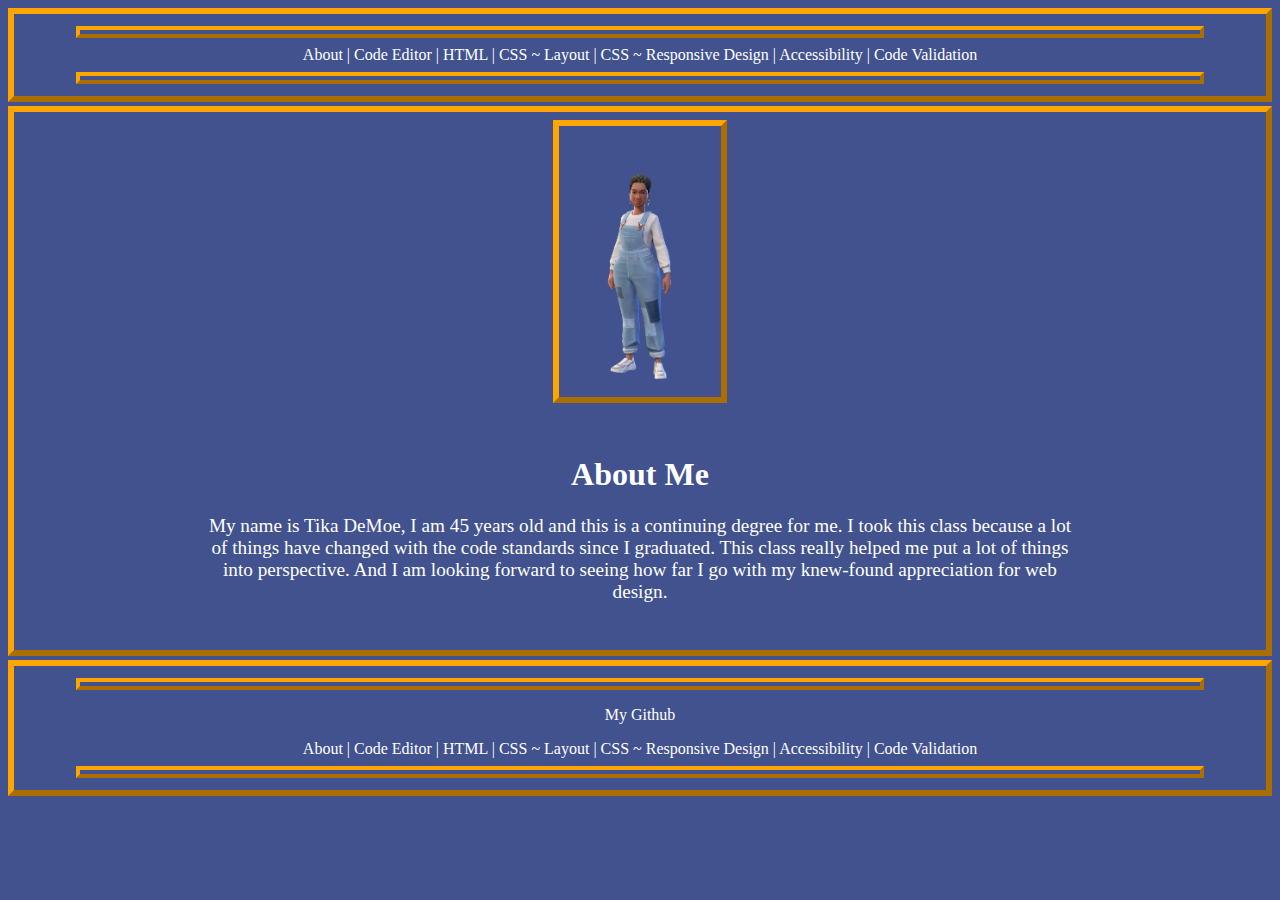
<file: index.html>
<!DOCTYPE HTML>
<html lang="en">
<head>
<meta charset="utf-8">
<title>About Me</title>
<link rel="stylesheet" href="main.css" type="text/css">
</head>

<body>
<div class="hfDiv">
    <hr id="HR1">
    <nav id="mainNav">
    <a href="index.html" target="_self">About</a> | <a href="codeEdit.html" target="_self">Code Editor</a> | <a href="htmlLessons.html" target="_self">HTML</a> | <a href="cssLayout.html" target="_self">CSS ~ Layout</a> | <a href="respDesign.html" target="_self">CSS ~ Responsive Design</a> | <a href="accessibility.html" target="_self">Accessibility</a> | <a href="codeVal.html" target="_self">Code Validation</a>
    </nav>
    <hr id="HR2">
</div>

<main>
<div class="contentDivRow">
<div class="childA">
    <img src="avatar.jpg" id="contentPhoto" alt="Avatar image of website creator">
</div>
<div class="childB">
<section class="contentInfo"><h1 id="titleText">About Me</h1><p class="contentText">My name is Tika DeMoe, I am 45 years old and this is a continuing degree for me. I took this class because a lot of things have changed with the code standards since I graduated. This class really helped me put a lot of things into perspective. And I am looking forward to seeing how far I go with my knew-found appreciation for web design.</p></section>
</div>
</main>
<div class="hfDiv">
    <hr id="HR3">
        <nav id="secNav">
        <p><a href="https://github.com/tdemoe01">My Github</a></p>
        <a href="index.html" target="_self">About</a> | <a href="codeEdit.html" target="_self">Code Editor</a> | <a href="htmlLessons.html" target="_self">HTML</a> | <a href="cssLayout.html" target="_self">CSS ~ Layout</a> | <a href="respDesign.html" target="_self">CSS ~ Responsive Design</a> | <a href="accessibility.html" target="_self">Accessibility</a> | <a href="codeVal.html" target="_self">Code Validation</a></nav>
        
    <hr id="HR4">
</div>
</div></body>
</html>
</file>
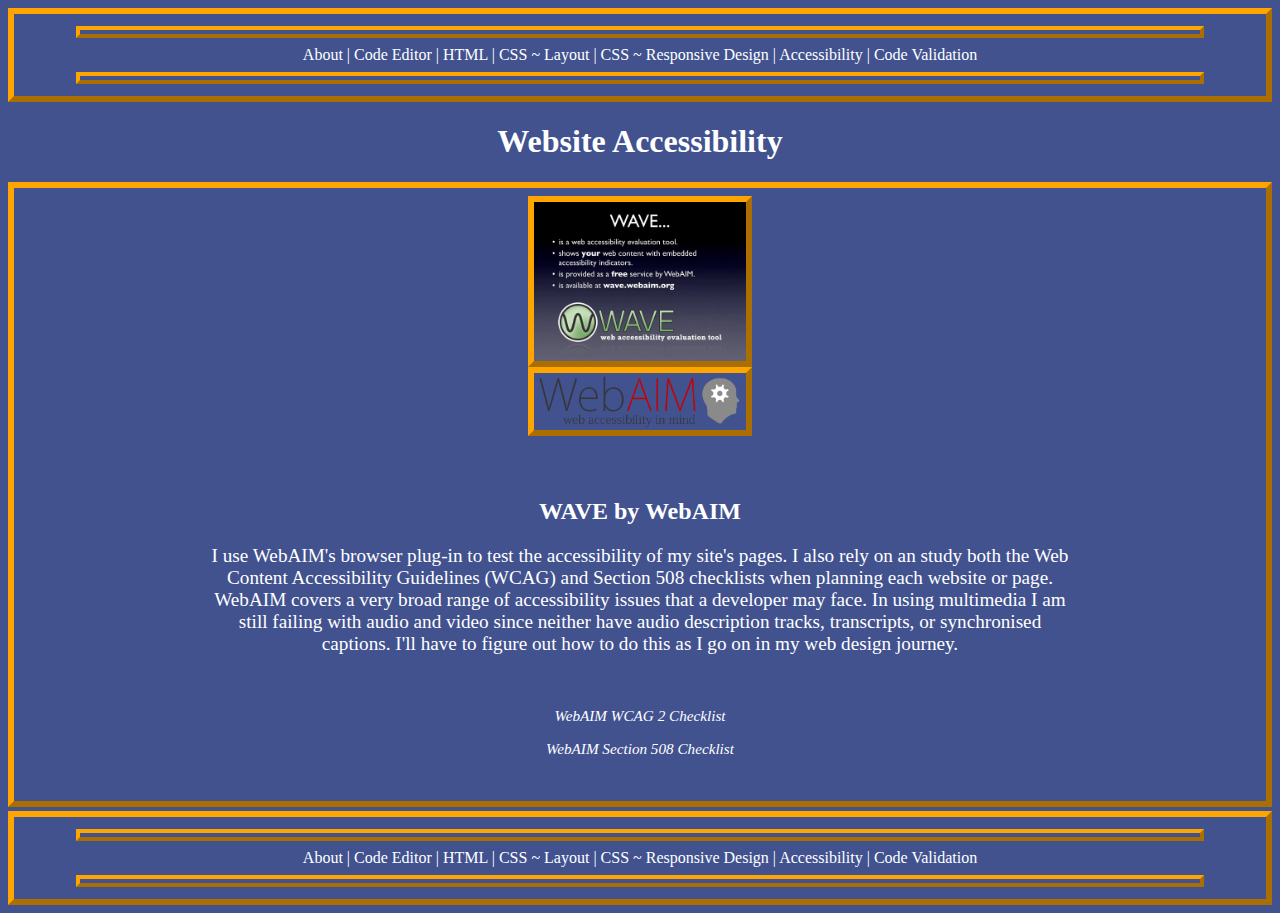
<file: accessibility.html>
<!DOCTYPE HTML>
<html lang="en">
<head>
<meta charset="utf-8">
<title>Accessibility</title>
<link rel="stylesheet" href="main.css" type="text/css">
</head>

<body>
<div class="hfDiv">
    <hr id="HR1">
    <nav id="mainNav">
        <a href="index.html" target="_self">About</a> | <a href="codeEdit.html" target="_self">Code Editor</a> | <a href="htmlLessons.html" target="_self">HTML</a> | <a href="cssLayout.html" target="_self">CSS ~ Layout</a> | <a href="respDesign.html" target="_self">CSS ~ Responsive Design</a> | <a href="accessibility.html" target="_self">Accessibility</a> | <a href="codeVal.html" target="_self">Code Validation</a>
    </nav>
    <hr id="HR2">
</div>

<main>
<h1 id="titleText">Website Accessibility</h1>
<div class="contentDivRow">
<div class="childA">
  <img class="contentPhoto" src="wave.jpg" alt="Website image of WAVE logo">
  <img class="contentPhoto" src="webaim.png" alt="Website image of WebAIM logo">
</div>

<div class="childB">
    <section class="contentInfo">
        <h2 class="titleText">WAVE by WebAIM</h2>
        <p class="contentText">I use WebAIM's browser plug-in to test the accessibility of my site's pages. I also rely on an study both the Web Content Accessibility Guidelines (WCAG) and Section 508 checklists when planning each website or page. WebAIM covers a very broad range of accessibility issues that a developer may face. In using multimedia I am still failing with audio and video since neither have audio description tracks, transcripts, or synchronised captions. I'll have to figure out how to do this as I go on in my web design journey.</p>
        <br>
        <p class="contentLink"><a href="https://webaim.org/standards/wcag/checklist" target="blank">WebAIM WCAG 2 Checklist</a></p>
        <p class="contentLink"><a href="https://webaim.org/standards/508/checklist">WebAIM Section 508 Checklist</a></p>
    </section>
</div>
</div>
</main>
<div class="hfDiv">
    <hr id="HR3">
        <nav id="secNav">
        <a href="index.html" target="_self">About</a> | <a href="codeEdit.html" target="_self">Code Editor</a> | <a href="htmlLessons.html" target="_self">HTML</a> | <a href="cssLayout.html" target="_self">CSS ~ Layout</a> | <a href="respDesign.html" target="_self">CSS ~ Responsive Design</a> | <a href="accessibility.html" target="_self">Accessibility</a> | <a href="codeVal.html" target="_self">Code Validation</a></nav>
        
    <hr id="HR4">
</div>
</body>
</html>
</file>
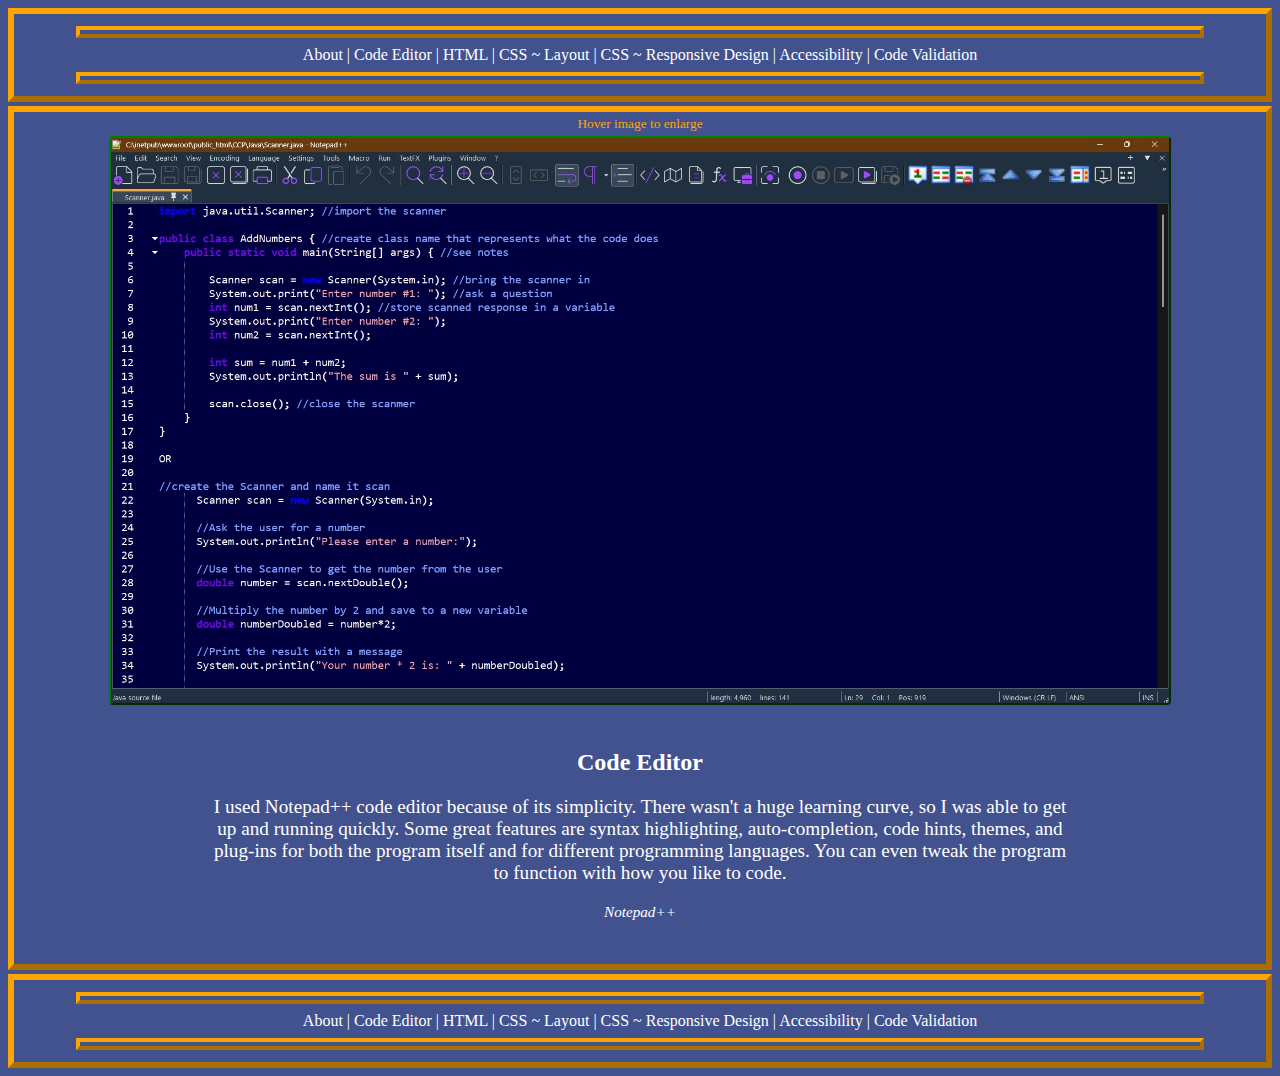
<file: codeEdit.html>
<!DOCTYPE HTML>
<html lang="en">
<head>
<meta charset="utf-8">
<title>Code Editor</title>
<link rel="stylesheet" href="main.css" type="text/css">
</head>

<body>
<div class="hfDiv">
    <hr id="HR1">
    <nav id="mainNav">
        <a href="index.html" target="_self">About</a> | <a href="codeEdit.html" target="_self">Code Editor</a> | <a href="htmlLessons.html" target="_self">HTML</a> | <a href="cssLayout.html" target="_self">CSS ~ Layout</a> | <a href="respDesign.html" target="_self">CSS ~ Responsive Design</a> | <a href="accessibility.html" target="_self">Accessibility</a> | <a href="codeVal.html" target="_self">Code Validation</a>
    </nav>
    <hr id="HR2">
</div>

<main>
<div class="contentDivCol">
<sub>Hover image to enlarge</sub>
<div class="childC"><img class="contentImgZoom" src="npp.jpg" alt="Screenshot of Notepad++ program"></div>
    <section class="contentInfo">
        <h1 class="titleText">Code Editor</h1>
        <p class="contentText">I used Notepad++ code editor because of its simplicity. There wasn't a huge learning curve, so I was able to get up and running quickly. Some great features are syntax highlighting, auto-completion, code hints, themes, and plug-ins for both the program itself and for different programming languages. You can even tweak the program to function with how you like to code.</p><p class="contentLink"><a href="https://notepad-plus-plus.org/" target="blank">Notepad++</a></p></section>
</div>
</main>
<div class="hfDiv">
    <hr id="HR3">
        <nav id="secNav">
        <a href="index.html" target="_self">About</a> | <a href="codeEdit.html" target="_self">Code Editor</a> | <a href="htmlLessons.html" target="_self">HTML</a> | <a href="cssLayout.html" target="_self">CSS ~ Layout</a> | <a href="respDesign.html" target="_self">CSS ~ Responsive Design</a> | <a href="accessibility.html" target="_self">Accessibility</a> | <a href="codeVal.html" target="_self">Code Validation</a></nav>
        
    <hr id="HR4">
</div>
</body>
</html>
</file>
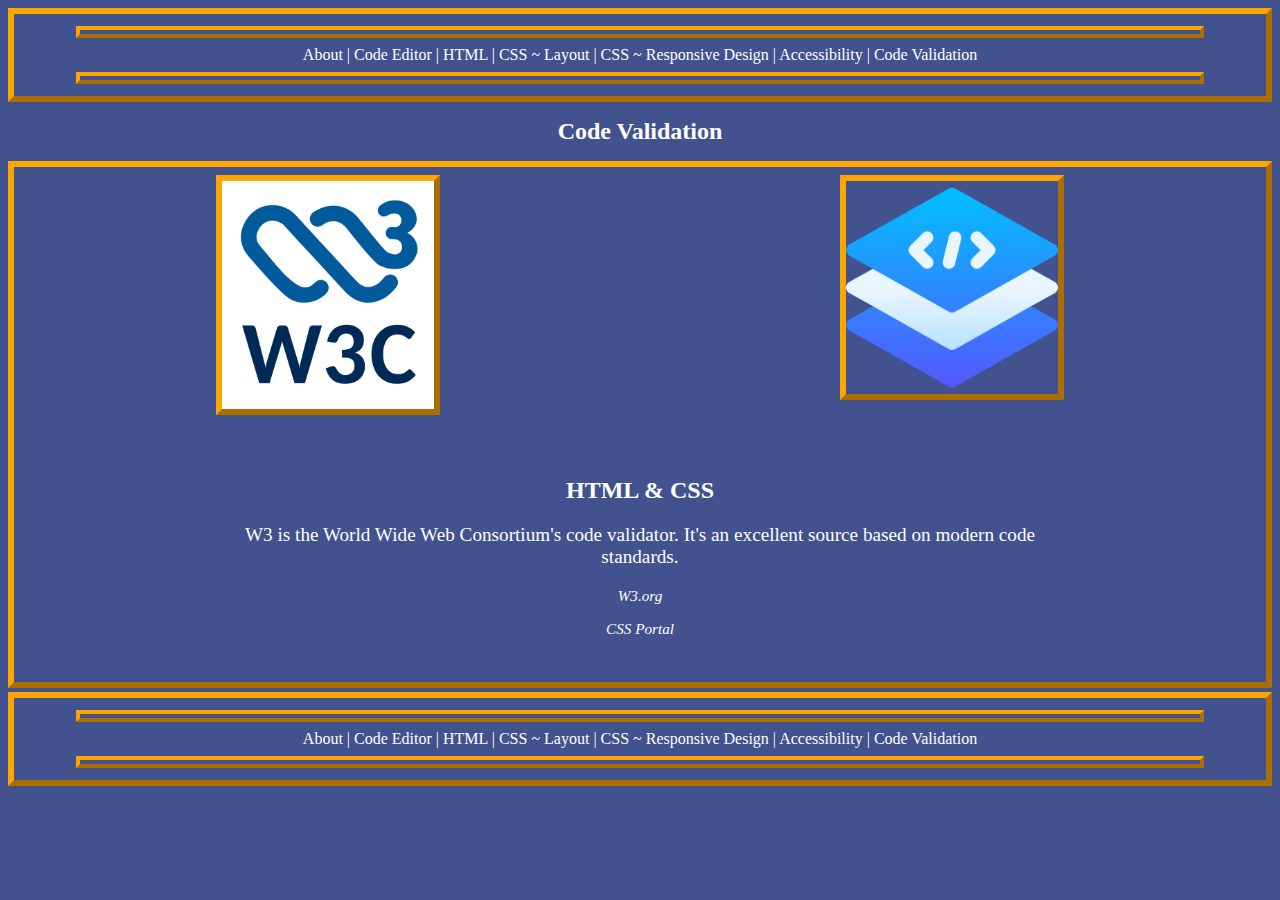
<file: codeVal.html>
<!DOCTYPE HTML>
<html lang="en">
<head>
<meta charset="utf-8">
<title>Code Validation</title>
<link rel="stylesheet" href="main.css" type="text/css">
</head>

<body>
<div class="hfDiv">
    <hr id="HR1">
    <nav id="mainNav">
        <a href="index.html" target="_self">About</a> | <a href="codeEdit.html" target="_self">Code Editor</a> | <a href="htmlLessons.html" target="_self">HTML</a> | <a href="cssLayout.html" target="_self">CSS ~ Layout</a> | <a href="respDesign.html" target="_self">CSS ~ Responsive Design</a> | <a href="accessibility.html" target="_self">Accessibility</a> | <a href="codeVal.html" target="_self">Code Validation</a>
    </nav>
    <hr id="HR2">
</div>

<main>
<h1 class="titleText">Code Validation</h1>
<div class="contentDivRow">
<div class="childA">
	<img src="w3org.png" alt="W3.org logo" class="contentPhoto"> 
</div>
<div class="childA">
	<img src="cssportal.png" alt="CSS Portal Logo" class="contentPhoto"> 
</div>
<div class="childB">
    <section class="contentInfo">
        <h2 class="titleText">HTML & CSS</h2>
        <p class="contentText">W3 is the World Wide Web Consortium's code validator. It's an excellent source based on modern code standards. </p>
        <p class="contentLink"><a href="https://jigsaw.w3.org/css-validator/" target="blank">W3.org</a></p>
        <p class="contentLink"><a href="https://www.cssportal.com/css-validator/">CSS Portal</a></p>
    </section>
</div>
</div>
</main>
<div class="hfDiv">
    <hr id="HR3">
        <nav id="secNav">
        <a href="index.html" target="_self">About</a> | <a href="codeEdit.html" target="_self">Code Editor</a> | <a href="htmlLessons.html" target="_self">HTML</a> | <a href="cssLayout.html" target="_self">CSS ~ Layout</a> | <a href="respDesign.html" target="_self">CSS ~ Responsive Design</a> | <a href="accessibility.html" target="_self">Accessibility</a> | <a href="codeVal.html" target="_self">Code Validation</a></nav>
        
    <hr id="HR4">
</div>
</body>
</html>
</file>
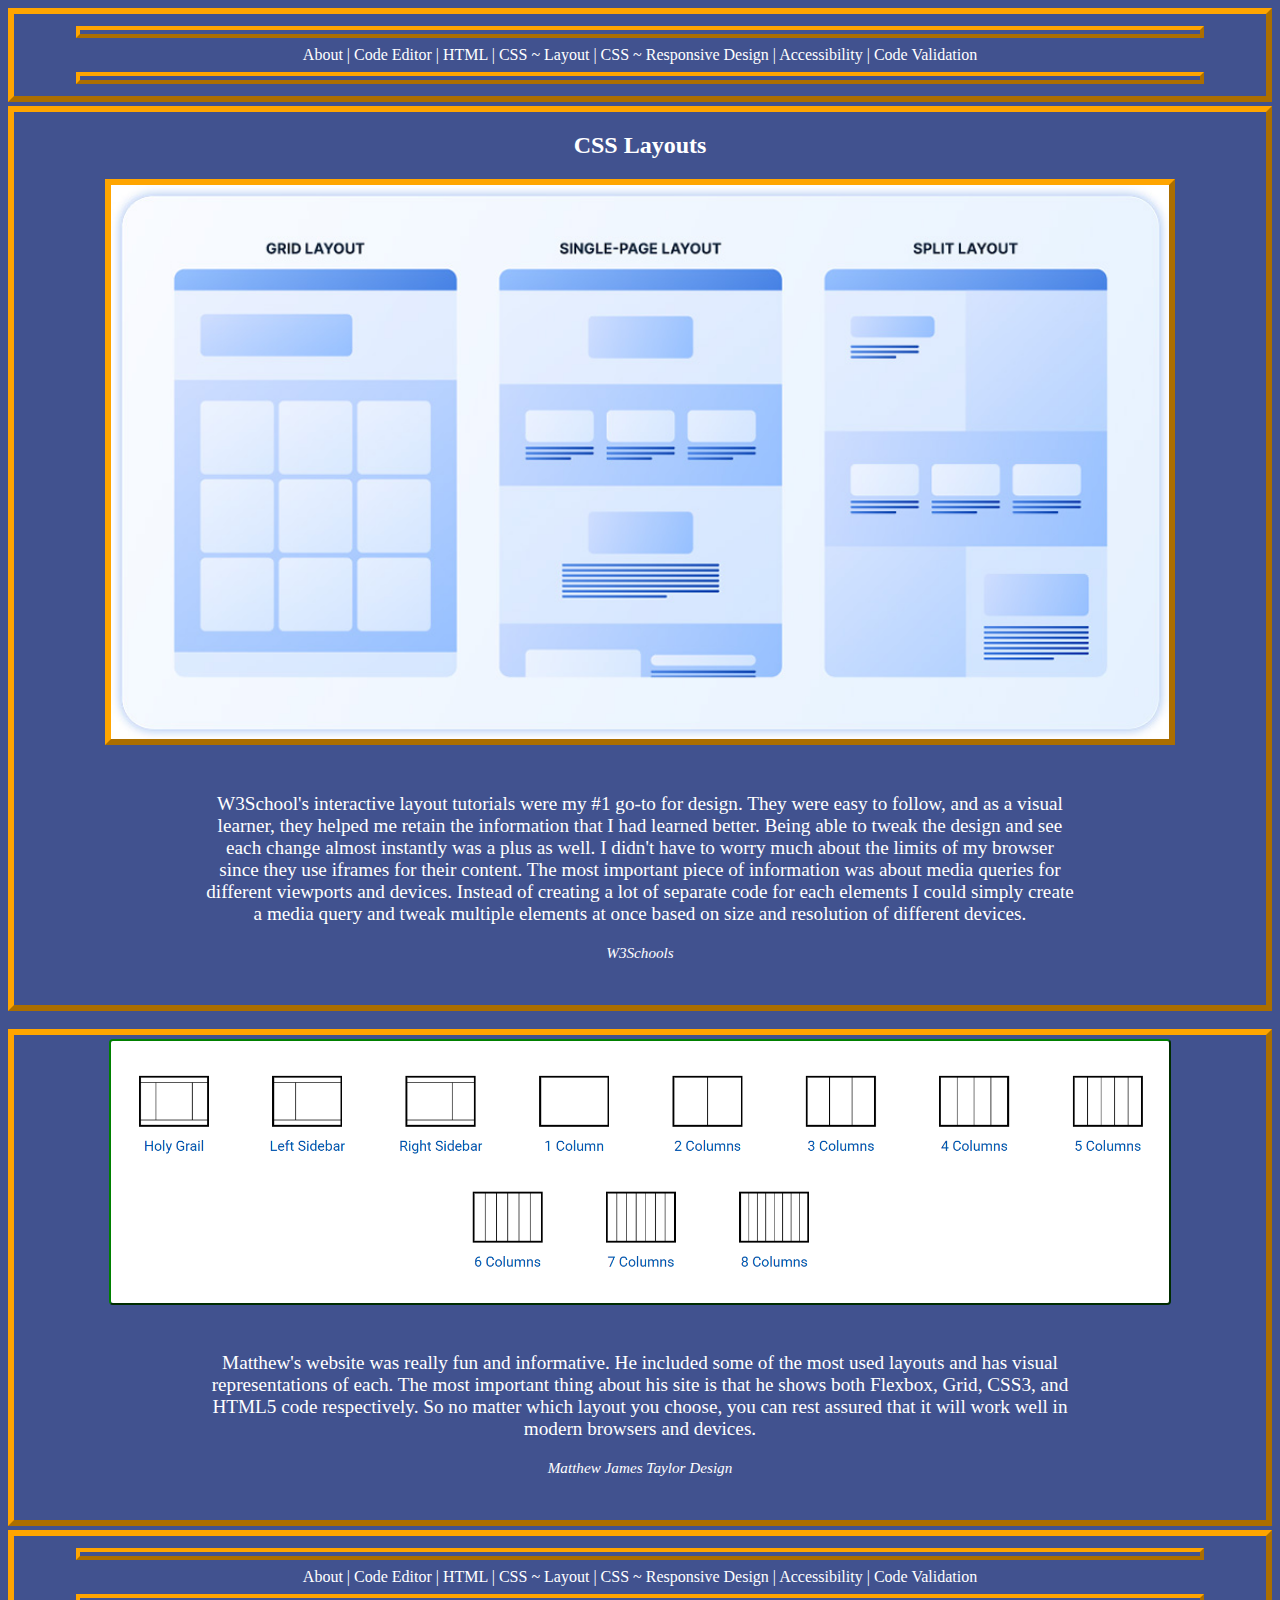
<file: cssLayout.html>
<!DOCTYPE HTML>
<html lang="en">
<head>
<meta charset="utf-8">
<title>CSS Layouts</title>
<link rel="stylesheet" href="main.css" type="text/css">
</head>

<body>
<div class="hfDiv">
    <hr id="HR1">
    <nav id="mainNav">
        <a href="index.html" target="_self">About</a> | <a href="codeEdit.html" target="_self">Code Editor</a> | <a href="htmlLessons.html" target="_self">HTML</a> | <a href="cssLayout.html" target="_self">CSS ~ Layout</a> | <a href="respDesign.html" target="_self">CSS ~ Responsive Design</a> | <a href="accessibility.html" target="_self">Accessibility</a> | <a href="codeVal.html" target="_self">Code Validation</a>
    </nav>
    <hr id="HR2">
</div>

<main>
<div class="contentDivCol">
        <h1 class="titleText">CSS Layouts</h1>
<div class="childC">
<img class="contentPhoto" src="layout.jpg" alt="First photographic example of various website layouts"></div>
<div class="childD">
    <section class="contentInfo">
        <p class="contentText">W3School's interactive layout tutorials were my #1 go-to for design. They were easy to follow, and as a visual learner, they helped me retain the information that I had learned better. Being able to tweak the design and see each change almost instantly was a plus as well. I didn't have to worry much about the limits of my browser since they use iframes for their content. The most important piece of information was about media queries for different viewports and devices. Instead of creating a lot of separate code for each elements I could simply create a media query and tweak multiple elements at once based on size and resolution of different devices.</p>
        <p class="contentLink"><a href="https://www.w3schools.com/css/css_website_layout.asp" target="blank">W3Schools</a></p>
    </section>
</div>    
</div>

<br>

<div class="contentDivCol">
<div class="childC">
<img class="contentImgResp" src="layoutB.png" alt="Second photographic example of various website layouts">
</div>

<div class="childD">
		<section class="contentInfo">
		<p class="contentText">Matthew's website was really fun and informative. He included some of the most used layouts and has visual representations of each. The most important thing about his site is that he shows both Flexbox, Grid, CSS3, and HTML5 code respectively. So no matter which layout you choose, you can rest assured that it will work well in modern browsers and devices.</p><p></p>
    
    <p class="contentLink">
<a href="https://matthewjamestaylor.com/web-design" target="blank">Matthew James Taylor Design</a>
</p>
</section>
</div>
</div>

</main>
<div class="hfDiv">
    <hr id="HR3">
        <nav id="secNav">
        <a href="index.html" target="_self">About</a> | <a href="codeEdit.html" target="_self">Code Editor</a> | <a href="htmlLessons.html" target="_self">HTML</a> | <a href="cssLayout.html" target="_self">CSS ~ Layout</a> | <a href="respDesign.html" target="_self">CSS ~ Responsive Design</a> | <a href="accessibility.html" target="_self">Accessibility</a> | <a href="codeVal.html" target="_self">Code Validation</a></nav>
        
    <hr id="HR4">
</div>
</body>
</html>
</file>
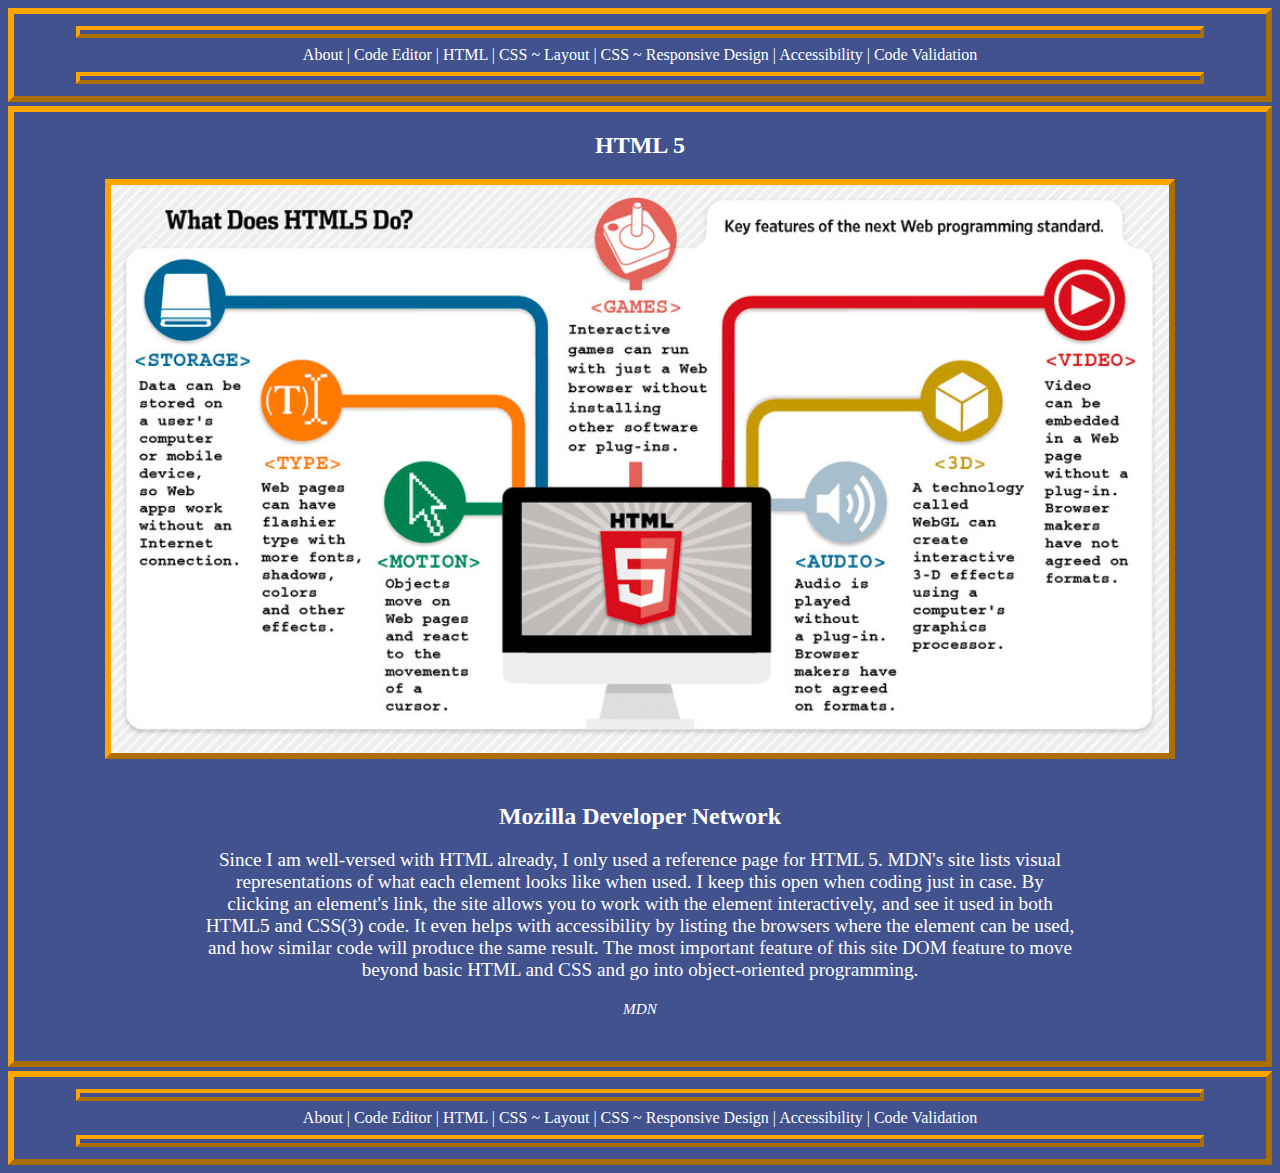
<file: htmlLessons.html>
<!DOCTYPE HTML>
<html lang="en">
<head>
<meta charset="utf-8">
<title>HTML 5</title>
<link rel="stylesheet" href="main.css" type="text/css">
</head>

<body>
<div class="hfDiv">
    <hr id="HR1">
    <nav id="mainNav">
        <a href="index.html" target="_self">About</a> | <a href="codeEdit.html" target="_self">Code Editor</a> | <a href="htmlLessons.html" target="_self">HTML</a> | <a href="cssLayout.html" target="_self">CSS ~ Layout</a> | <a href="respDesign.html" target="_self">CSS ~ Responsive Design</a> | <a href="accessibility.html" target="_self">Accessibility</a> | <a href="codeVal.html" target="_self">Code Validation</a>
    </nav>
    <hr id="HR2">
</div>

<main>
<div class="contentDivCol">
<h1 class="titleText">HTML 5</h1>
<div class="childC"><img src="html5.png" class="contentPhoto" alt="Website image showing how HTML5 works"></div>
<div class="childD">
    <section class="contentInfo">
        <h1 class="titleText">Mozilla Developer Network</h1>
        <p class="contentText">Since I am well-versed with HTML already, I only used a reference page for HTML 5. MDN's site lists visual representations of what each element looks like when used. I keep this open when coding just in case. By clicking an element's link, the site allows you to work with the element interactively, and see it used in both HTML5 and CSS(3) code. It even helps with accessibility by listing the browsers where the element can be used, and how similar code will produce the same result. The most important feature of this site DOM feature to move beyond basic HTML and CSS and go into object-oriented programming.</p>
        <p class="contentLink"><a href="https://developer.mozilla.org/en-US/docs/Web/HTML/Guides/Cheatsheet">MDN</a></p>
    </section>
</div>
</main>
<div class="hfDiv">
    <hr id="HR3">
        <nav id="secNav">
        <a href="index.html" target="_self">About</a> | <a href="codeEdit.html" target="_self">Code Editor</a> | <a href="htmlLessons.html" target="_self">HTML</a> | <a href="cssLayout.html" target="_self">CSS ~ Layout</a> | <a href="respDesign.html" target="_self">CSS ~ Responsive Design</a> | <a href="accessibility.html" target="_self">Accessibility</a> | <a href="codeVal.html" target="_self">Code Validation</a></nav>
        
    <hr id="HR4">
</div>
</div></body>
</html>
</file>
<file: main.css>
@charset "utf-8";

/*body {
	display: flex;
  flex-direction: column;
  justify-content: center;
  align-items: center;
  align-content: center;
}
*/

body {
	background: rgb(65, 82, 143); 
}

#HR1, #HR2, #HR3, #HR4 {
  width: 90%;
  height: 4px;
  /*border: 4px outset rgb(65, 82, 143);*/
  border: 4px outset orange;
}

.hfDiv {
	text-align: center;
  padding: 4px;
  color: white;
  border: 6px outset orange;
  margin-top: 4px;
  margin-bottom: 4px;
}

h1 {
	text-align: center;
  color: white;
}

.contentDivRow {
  display: flex;
  flex-direction: row;
  flex-wrap: wrap;
  justify-content: space-around;
  align-items: stretch;
  align-content: center;
  gap: 4px;
  padding: 4px;
  border: 6px outset orange;
  color: white;
  min-width: 400px;
}

.childDiv {
	display: flex;
  align-items: center;
  justify-content: center;
  color: white;
  border: 6px outset orange;
}

.childA {
  align-items: center;
  justify-content: center;
  flex-wrap: wrap;
  flex-grow: 0; /*Keeps div static size*/
  flex-shrink: 1;
  flex-basis: 250px;
  min-height: 250px;
  padding: .25em;
}

#contentPhoto{ /*Front page photo*/
  display: block;
  margin: 0px auto;
  border: 6px outset orange;
  width: 65%;
  height: auto;
}

.contentPhoto, .contentVid  { /*Other page photos*/
  display: block;
  margin: 0px auto;
  border: 6px outset orange;
  width: 85%;
  height: auto;
}

.contentImgZoom, .contentImgResp { /*Special cases depending on initial photo size and visibility*/
  width: 85%;
  border: 2px outset green;
  border-radius: 4px;
}

.contentImgZoom:hover {
  cursor: zoom-in;
  transform:scale(1.35);  
}


sub {
	color: orange;  
}

.childB {
  flex-grow: 1; /*Allow div to grow into available space*/
  flex-shrink: 1;
}

.contentDivCol {
  display: flex;
  flex-direction: column;
  flex-wrap: nowrap;
  justify-content: space-around;
  align-items: center;
  align-content: center;
  gap: 4px;
  padding: 4px;
  border: 6px outset orange;
  color: white;
  min-width: 350px;
}

.childC {
  width: 100%;
  display: flex;
  align-items: center;
  justify-content: center;
}

.childD {
  width: 100%;
  display: flex;
  align-items: center;
  justify-content: center;
}

.contentInfo {
  display: block;
  margin: 0px auto;
	width: 70%;
  padding: 5px;
  border: 2px outset #green;
  padding: 1.5em;
  border-radius: 8px;
}

.titleText {
  text-align: center;
  font-size: 1.5em;
  font-weight: bold;
  color: white;
}

.contentText {
  text-align: center;
  font-size: 1.2em;
}

.contentLink {
  text-align: center;
  font-size: .95em;
  color: white;
  text-decoration: none;
  font-style: oblique;
}

a {
  text-decoration: none;
  color: white;
}

@media screen and (max-width: 580px) {
	.childA {
    flex-grow: 1; /*Returns div to normal when screen gets smaller*/
    max-width: 90%;
    min-width: 85%;
	}
	
  .childB {
    border: 2px outset orange;
		width: 100%;
    padding: 2px;
  }
 
  .contentInfo {
    display: block;
    margin: 0px auto;
    border: 2.5px outset green;
    padding: 1em;
    border-radius: 30px; 
    width: auto; 
  }
  
  .contentText{
  	text-align: justify;  
    word-spacing: .15em;
    letter-spacing: .10em;
    word-wrap: wrap;
    word-wrap: break-word;
    font-size: smaller;
  }
 
  .contentLink a{
  	text-align: justify;  
    word-wrap: wrap;
    word-wrap: break-word;
    font-size: smaller;  
  }
   
  .contentPhoto {
    display: block;
    margin: 0px auto;
    border: 6px outset orange;
  	width: 75%;
  	height: auto;
  }
  
  .contentImgResp:hover {
    cursor: zoom-in;
    transform:scale(1.35);  
  }
}
</file>
